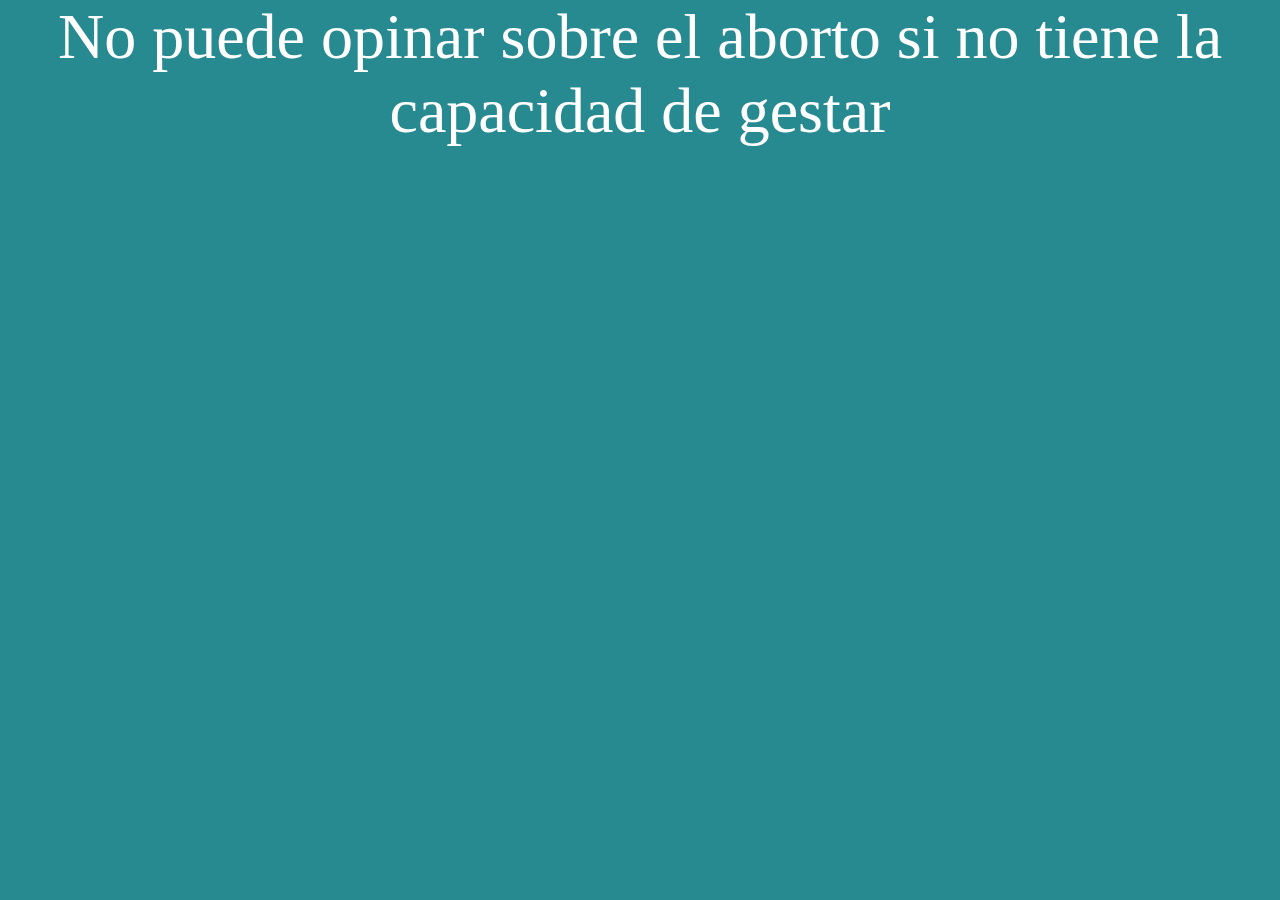
<file: index.html>
<!DOCTYPE html>
<html lang="en">
<head>
    <meta charset="UTF-8">
    <meta http-equiv="X-UA-Compatible" content="IE=edge">
    <meta name="viewport" content="width=device-width, initial-scale=1.0">
    <link rel="stylesheet" href="./index.css">
    <title>Entrega 1</title>
    <script src="./index.js"></script>
</head>
<body>




</body>

</html>
</file>
<file: index.css>
*{
    text-align: center;
    background-color: rgb(39, 138, 145);
    color: white;
    font-size: 2rem;
    margin: auto;
}
</file>
